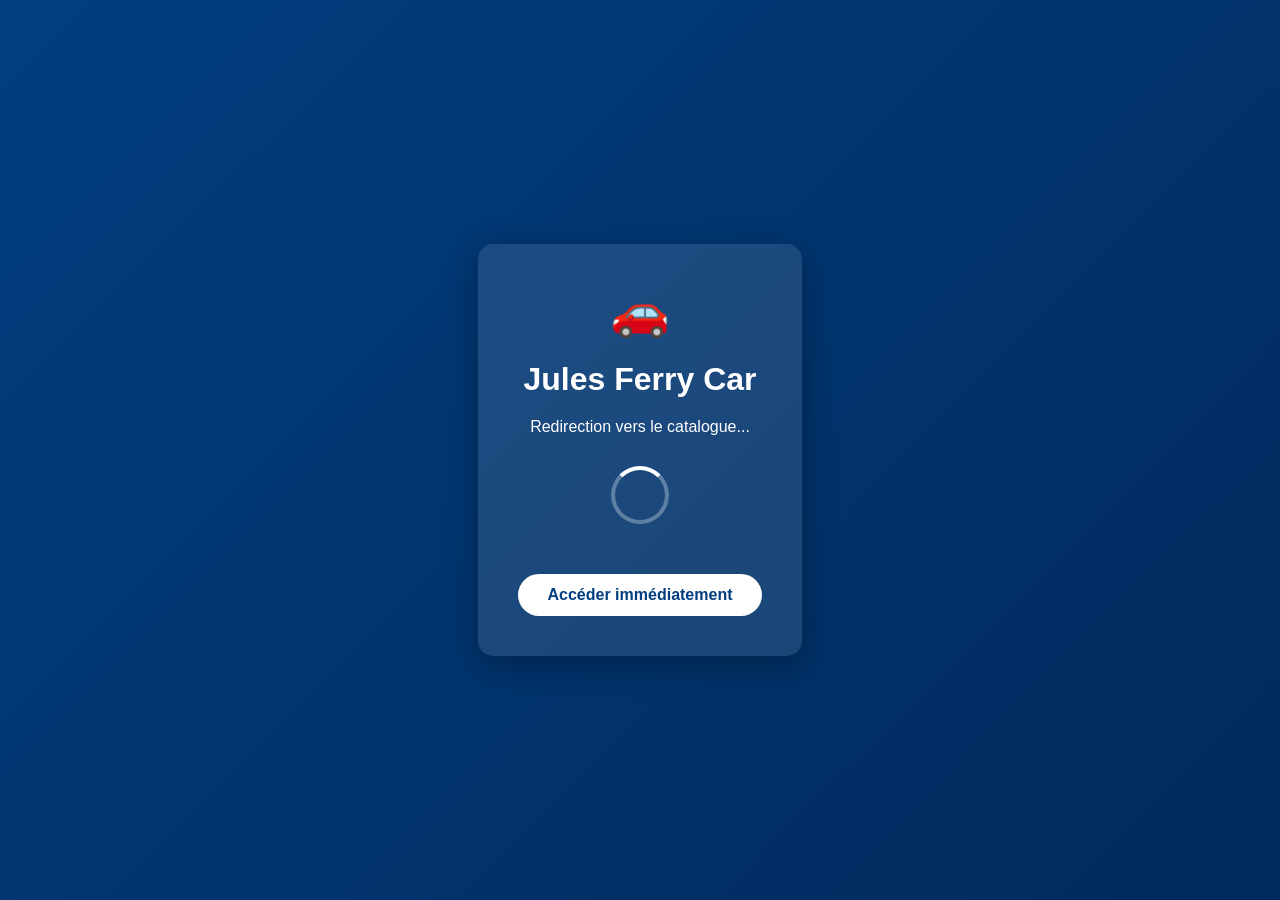
<file: index.html>
<!DOCTYPE html>
<html lang="fr">
<head>
    <meta charset="UTF-8">
    <meta name="viewport" content="width=device-width, initial-scale=1.0">
    <title>Jules Ferry Car - Redirection</title>
    <style>
        body {
            font-family: Arial, sans-serif;
            display: flex;
            justify-content: center;
            align-items: center;
            height: 100vh;
            margin: 0;
            background: linear-gradient(135deg, #013e80 0%, #012a5c 100%);
            color: white;
        }
        
        .redirect-container {
            text-align: center;
            padding: 40px;
            background: rgba(255, 255, 255, 0.1);
            border-radius: 15px;
            box-shadow: 0 8px 32px rgba(0, 0, 0, 0.3);
        }
        
        .logo {
            font-size: 3em;
            margin-bottom: 20px;
        }
        
        h1 {
            font-size: 2em;
            margin-bottom: 20px;
        }
        
        .loading {
            margin: 30px 0;
        }
        
        .spinner {
            border: 4px solid rgba(255, 255, 255, 0.3);
            border-radius: 50%;
            border-top: 4px solid white;
            width: 50px;
            height: 50px;
            animation: spin 1s linear infinite;
            margin: 0 auto;
        }
        
        @keyframes spin {
            0% { transform: rotate(0deg); }
            100% { transform: rotate(360deg); }
        }
        
        .btn {
            display: inline-block;
            margin-top: 20px;
            padding: 12px 30px;
            background: white;
            color: #013e80;
            text-decoration: none;
            border-radius: 25px;
            font-weight: bold;
            transition: all 0.3s ease;
        }
        
        .btn:hover {
            background: #f0f0f0;
            transform: scale(1.05);
        }
    </style>
</head>
<body>
    <div class="redirect-container">
        <div class="logo">🚗</div>
        <h1>Jules Ferry Car</h1>
        <p>Redirection vers le catalogue...</p>
        <div class="loading">
            <div class="spinner"></div>
        </div>
        <a href="./catalogue.html" class="btn">Accéder immédiatement</a>
    </div>
    
    <script>
        // Redirection automatique après 2 secondes
        setTimeout(function() {
            window.location.href = './catalogue.html';
        }, 2000);
    </script>
</body>
</html>
</file>
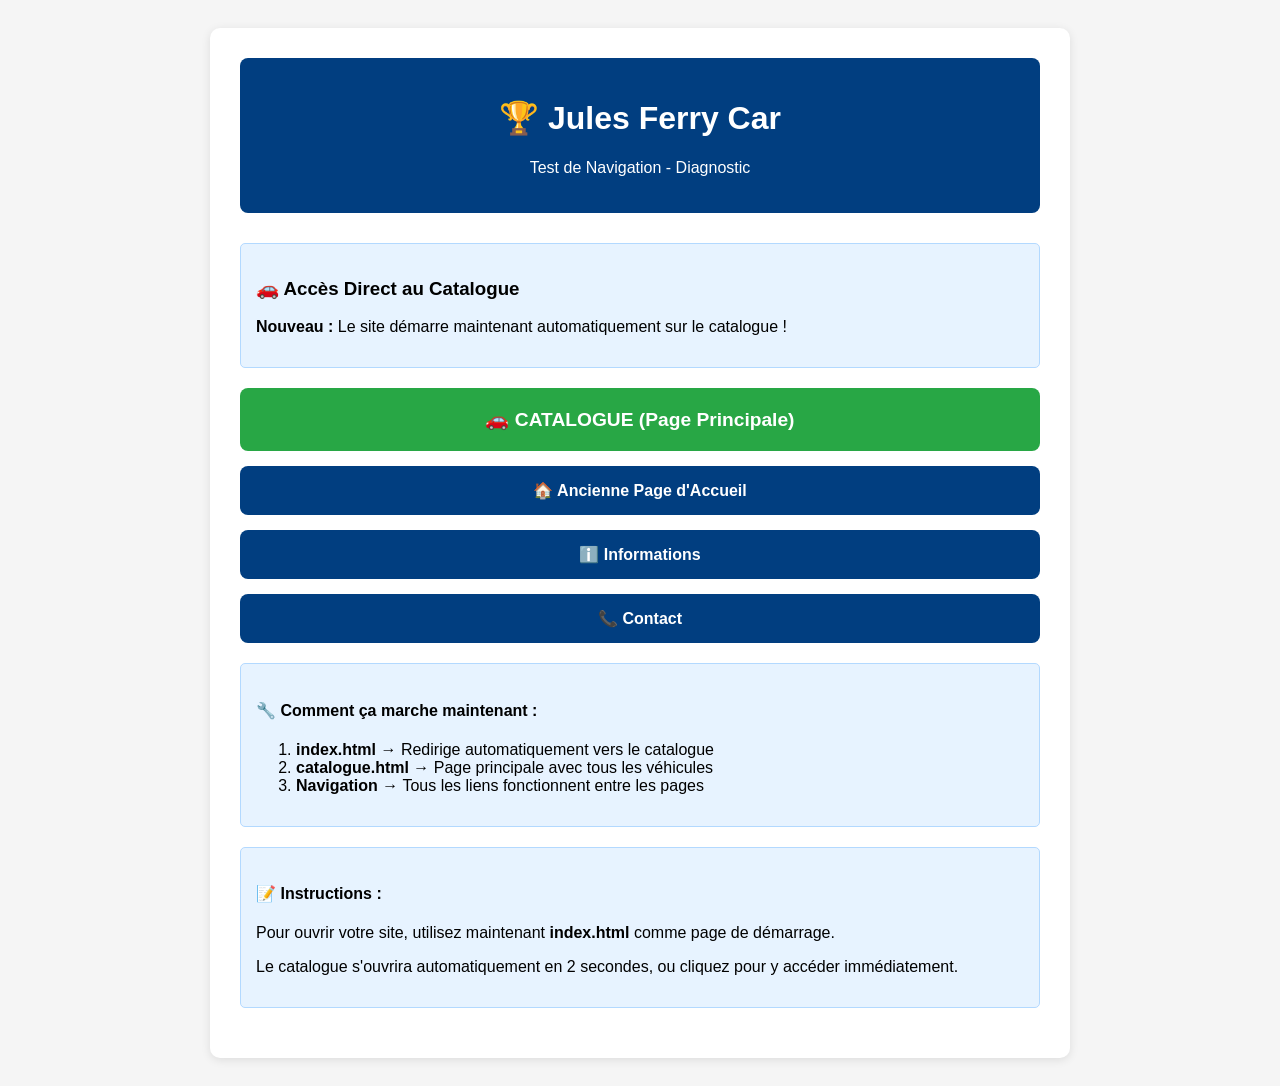
<file: navigation-test.html>
<!DOCTYPE html>
<html lang="fr">
<head>
    <meta charset="UTF-8">
    <meta name="viewport" content="width=device-width, initial-scale=1.0">
    <title>Test Navigation - Jules Ferry Car</title>
    <style>
        body {
            font-family: Arial, sans-serif;
            padding: 20px;
            background-color: #f5f5f5;
        }
        
        .container {
            max-width: 800px;
            margin: 0 auto;
            background: white;
            padding: 30px;
            border-radius: 10px;
            box-shadow: 0 2px 10px rgba(0,0,0,0.1);
        }
        
        .header {
            text-align: center;
            margin-bottom: 30px;
            padding: 20px;
            background: #013e80;
            color: white;
            border-radius: 8px;
        }
        
        .test-links {
            display: grid;
            gap: 15px;
            margin: 20px 0;
        }
        
        .test-link {
            display: block;
            padding: 15px 20px;
            background: #013e80;
            color: white;
            text-decoration: none;
            border-radius: 8px;
            text-align: center;
            transition: all 0.3s ease;
            font-weight: bold;
        }
        
        .test-link:hover {
            background: #012a5c;
            color: white;
            text-decoration: none;
            transform: translateY(-2px);
        }
        
        .primary-link {
            background: #28a745;
            font-size: 1.2em;
            padding: 20px;
        }
        
        .primary-link:hover {
            background: #218838;
        }
        
        .info-box {
            background: #e7f3ff;
            border: 1px solid #b3d9ff;
            padding: 15px;
            border-radius: 5px;
            margin: 20px 0;
        }
    </style>
</head>
<body>
    <div class="container">
        <div class="header">
            <h1>🏆 Jules Ferry Car</h1>
            <p>Test de Navigation - Diagnostic</p>
        </div>
        
        <div class="info-box">
            <h3>🚗 Accès Direct au Catalogue</h3>
            <p><strong>Nouveau :</strong> Le site démarre maintenant automatiquement sur le catalogue !</p>
        </div>
        
        <div class="test-links">
            <a href="./catalogue.html" class="test-link primary-link">
                🚗 CATALOGUE (Page Principale)
            </a>
            
            <a href="./main.html" class="test-link">
                🏠 Ancienne Page d'Accueil
            </a>
            
            <a href="./informations.html" class="test-link">
                ℹ️ Informations
            </a>
            
            <a href="./contact.html" class="test-link">
                📞 Contact
            </a>
        </div>
        
        <div class="info-box">
            <h4>🔧 Comment ça marche maintenant :</h4>
            <ol>
                <li><strong>index.html</strong> → Redirige automatiquement vers le catalogue</li>
                <li><strong>catalogue.html</strong> → Page principale avec tous les véhicules</li>
                <li><strong>Navigation</strong> → Tous les liens fonctionnent entre les pages</li>
            </ol>
        </div>
        
        <div class="info-box">
            <h4>📝 Instructions :</h4>
            <p>Pour ouvrir votre site, utilisez maintenant <strong>index.html</strong> comme page de démarrage.</p>
            <p>Le catalogue s'ouvrira automatiquement en 2 secondes, ou cliquez pour y accéder immédiatement.</p>
        </div>
    </div>
    
    <script>
        // Log pour le débogage
        console.log('📍 Répertoire actuel:', window.location.href);
        console.log('🔗 Test des liens de navigation');
        
        // Vérifier que tous les fichiers sont accessibles
        document.addEventListener('DOMContentLoaded', function() {
            const links = document.querySelectorAll('.test-link');
            links.forEach(link => {
                link.addEventListener('click', function(e) {
                    console.log('🖱️ Clic sur:', this.href);
                });
            });
        });
    </script>
</body>
</html>
</file>
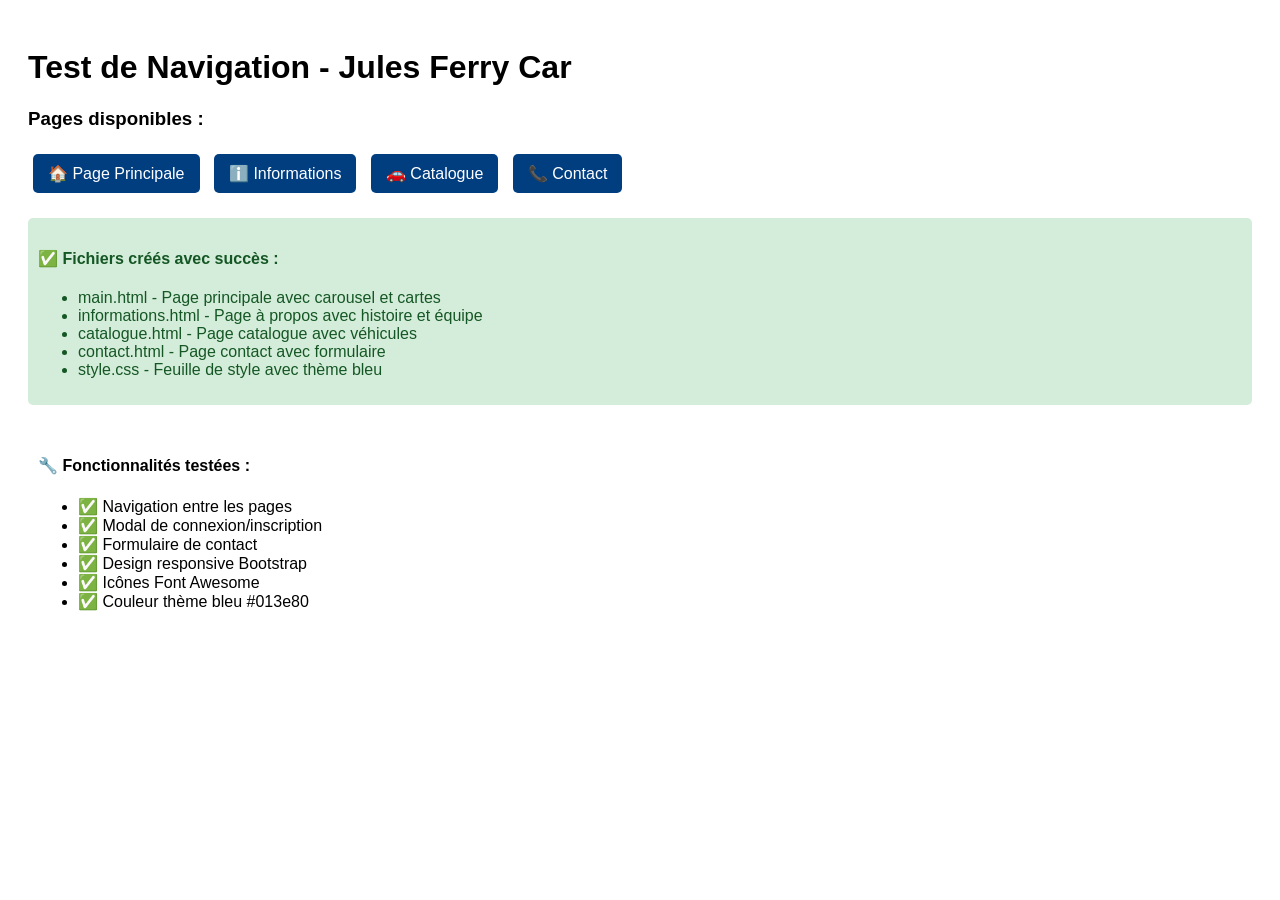
<file: test.html>
<!DOCTYPE html>
<html>
<head>
    <title>Test - Navigation</title>
    <style>
        body { font-family: Arial, sans-serif; padding: 20px; }
        .nav-test { margin: 10px 0; }
        .nav-test a { 
            display: inline-block; 
            padding: 10px 15px; 
            margin: 5px; 
            background-color: #013e80; 
            color: white; 
            text-decoration: none; 
            border-radius: 5px; 
        }
        .nav-test a:hover { background-color: #012a5c; }
        .status { margin-top: 20px; padding: 10px; border-radius: 5px; }
        .success { background-color: #d4edda; color: #155724; }
        .error { background-color: #f8d7da; color: #721c24; }
    </style>
</head>
<body>
    <h1>Test de Navigation - Jules Ferry Car</h1>
    
    <div class="nav-test">
        <h3>Pages disponibles :</h3>
        <a href="./main.html">🏠 Page Principale</a>
        <a href="./informations.html">ℹ️ Informations</a>
        <a href="./catalogue.html">🚗 Catalogue</a>
        <a href="./contact.html">📞 Contact</a>
    </div>
    
    <div class="status success">
        <h4>✅ Fichiers créés avec succès :</h4>
        <ul>
            <li>main.html - Page principale avec carousel et cartes</li>
            <li>informations.html - Page à propos avec histoire et équipe</li>
            <li>catalogue.html - Page catalogue avec véhicules</li>
            <li>contact.html - Page contact avec formulaire</li>
            <li>style.css - Feuille de style avec thème bleu</li>
        </ul>
    </div>
    
    <div class="status">
        <h4>🔧 Fonctionnalités testées :</h4>
        <ul>
            <li>✅ Navigation entre les pages</li>
            <li>✅ Modal de connexion/inscription</li>
            <li>✅ Formulaire de contact</li>
            <li>✅ Design responsive Bootstrap</li>
            <li>✅ Icônes Font Awesome</li>
            <li>✅ Couleur thème bleu #013e80</li>
        </ul>
    </div>
    
    <script>
        // Test de jQuery et Bootstrap
        if (typeof $ !== 'undefined') {
            console.log('✅ jQuery chargé');
        } else {
            console.log('❌ jQuery non chargé');
        }
        
        // Test des liens
        document.querySelectorAll('a[href^="./"]').forEach(link => {
            link.addEventListener('click', function(e) {
                console.log('Navigation vers:', this.href);
            });
        });
    </script>
</body>
</html>
</file>
